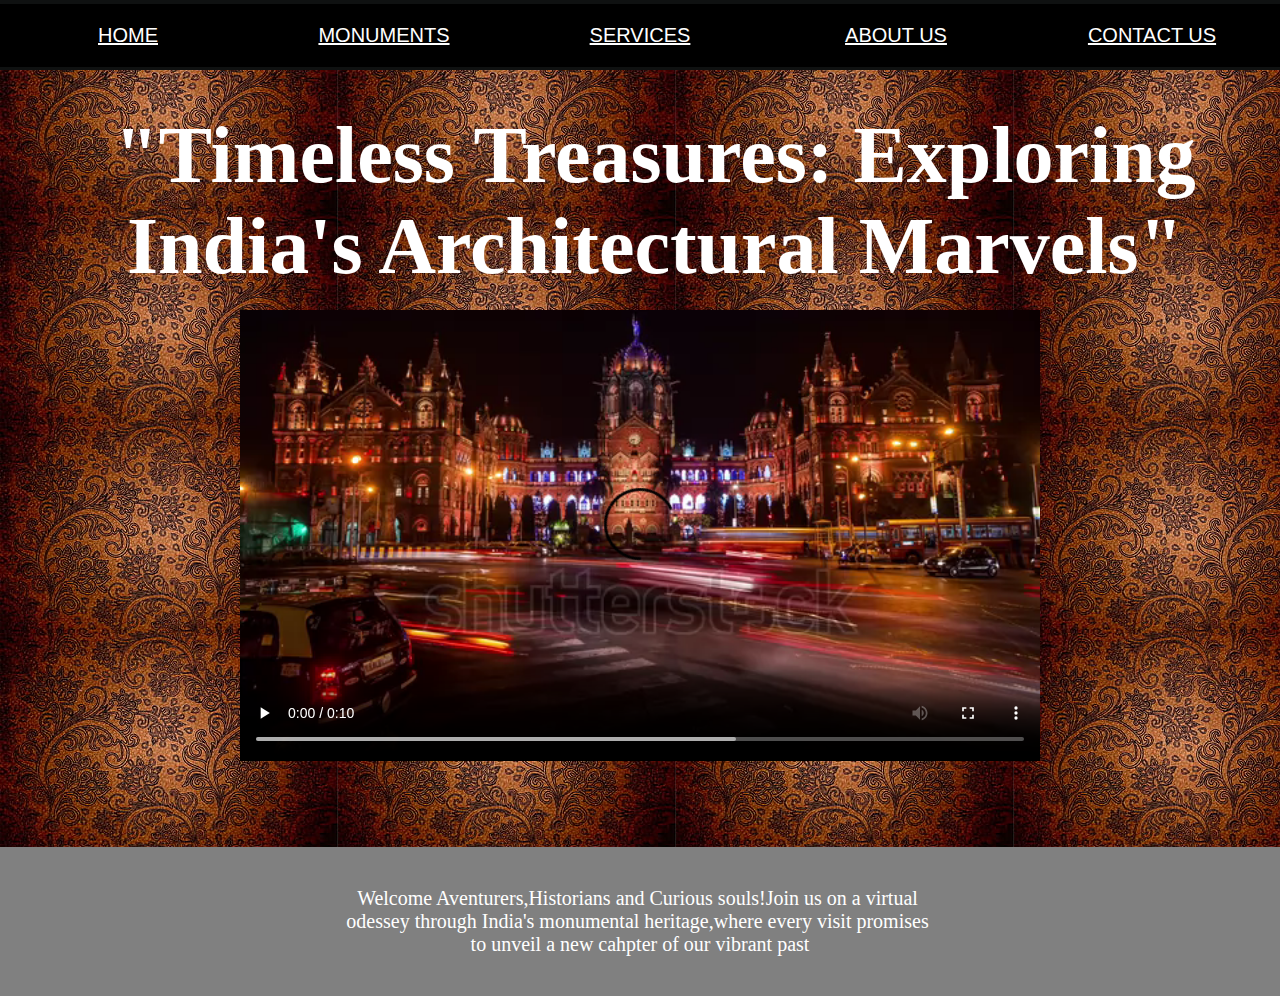
<file: index.html>
<!doctype html>
<html>
<head>
<title>indian monuments</title>
<link rel="stylesheet" href="style.css">
</head>
<body>
<header>
<div id="nav">
    <button class="k"><a href="index.html" id="new">HOME</a></button>
    <button><a href="taj.html" target=_blank id="new"> MONUMENTS</a></button>
    <button><a href="services.html" target=_blank id="new"> SERVICES</a></button>
    <button><a href="about.html" target=_blank id="new"> ABOUT US</a></button>
    <button><a href="contact.html" target=_blank  id="new"> CONTACT US</a></button>
</div>
</header>


<h1 style="text-align:center;">"Timeless Treasures: Exploring India's Architectural Marvels"</h1>



<br>
<div id="flex">
<video autoplay loop src="vid.webm" width="800" controls> </video>
</div>

<br>

<br>

<div id="content">
<pre>
Welcome Aventurers,Historians and Curious souls!Join us on a virtual 
odessey through India's monumental heritage,where every visit promises 
to unveil a new cahpter of our vibrant past</pre></div>



</body>
</html>
</file>
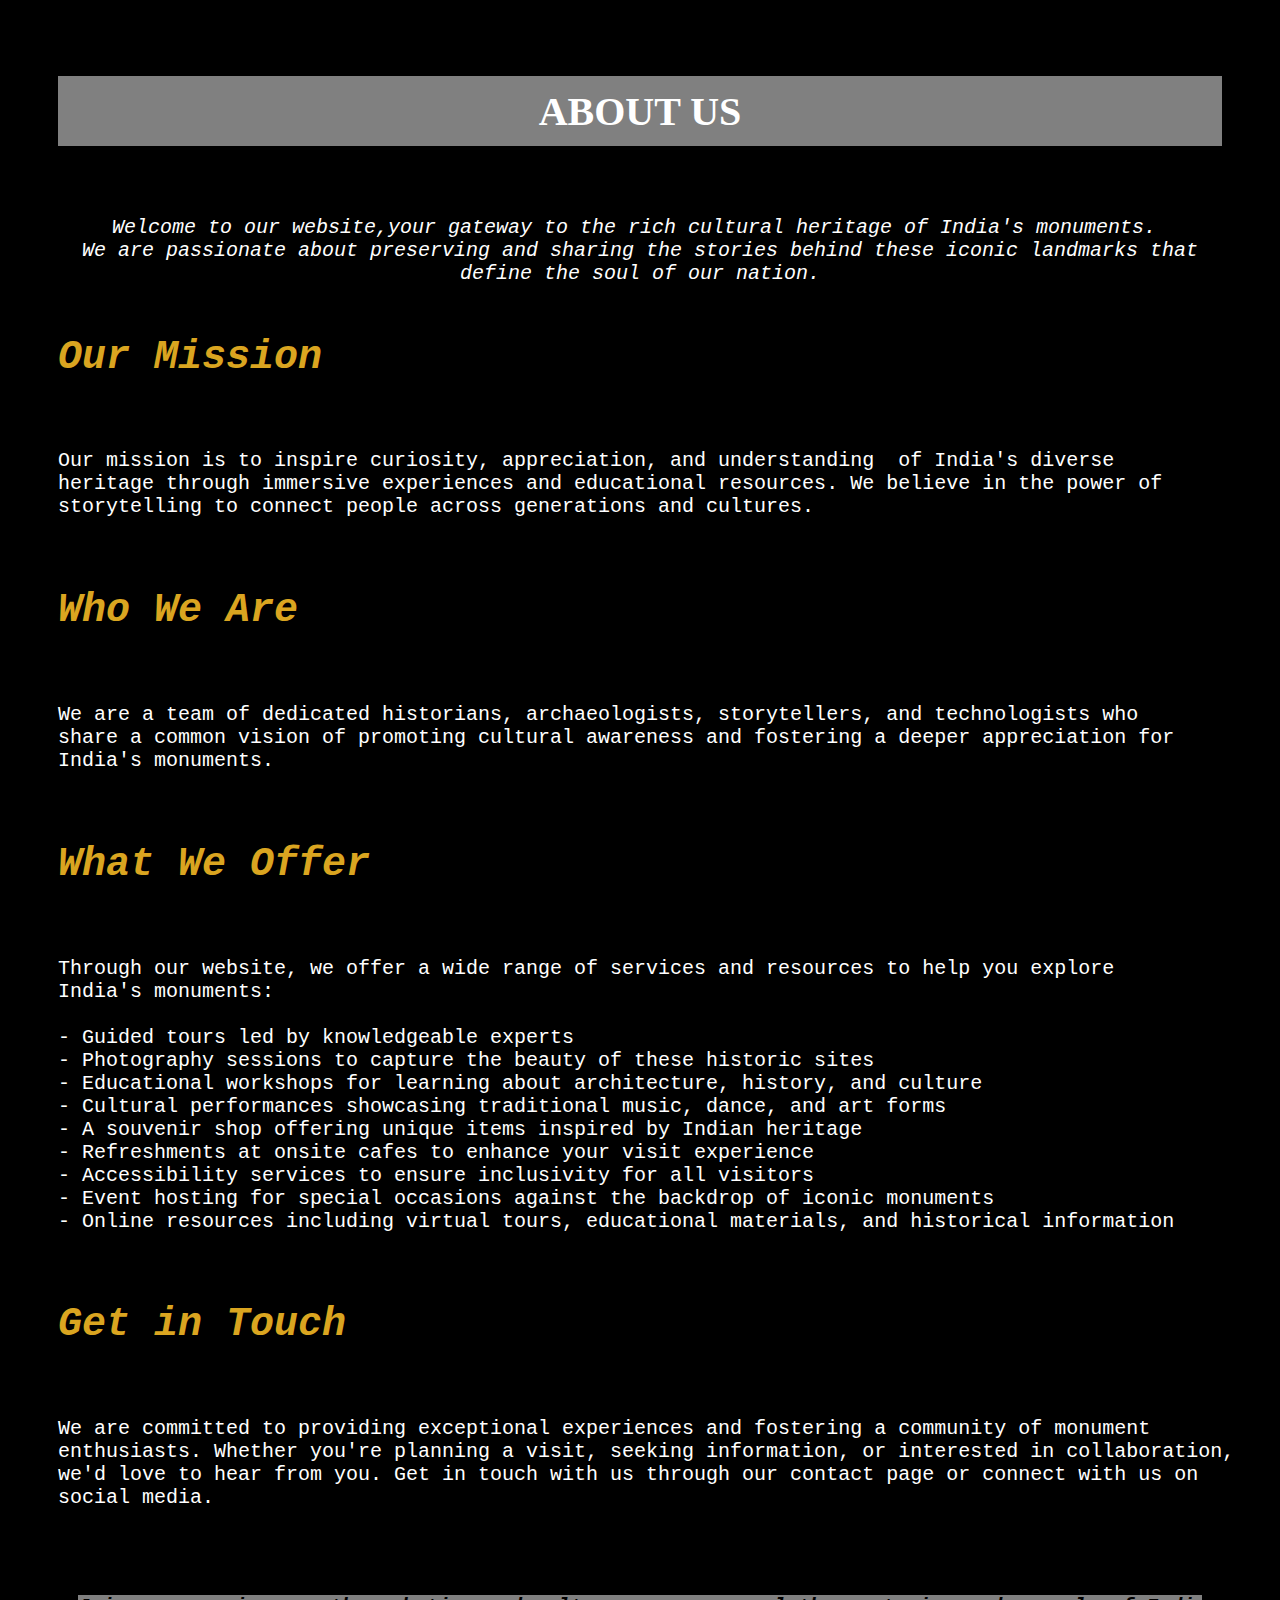
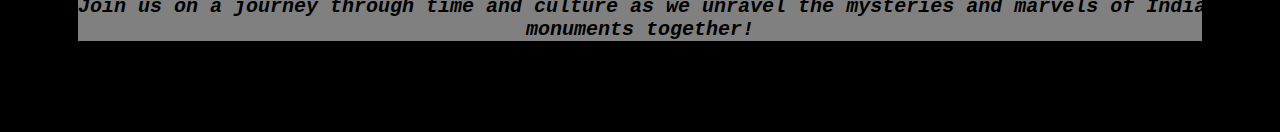
<file: about.html>
html>
<head>
<title>About us</title>
<link rel="stylesheet" href="ab.css">
</head>
<body>
<div id="new">
<h1 id="heading" style="color:white;"><center>ABOUT  US</center></h1>
<br>
<pre><center><i>Welcome to our website,your gateway to the rich cultural heritage of India's monuments. 
We are passionate about preserving and sharing the stories behind these iconic landmarks that
define the soul of our nation.</i></center>
<h1><i>Our Mission</i></h1>
<p>Our mission is to inspire curiosity, appreciation, and understanding  of India's diverse
heritage through immersive experiences and educational resources. We believe in the power of 
storytelling to connect people across generations and cultures.</p>
<h1><i>Who We Are</i></h1>
<p>We are a team of dedicated historians, archaeologists, storytellers, and technologists who 
share a common vision of promoting cultural awareness and fostering a deeper appreciation for
India's monuments.</p>
<h1><i>What We Offer</i></h1>
<p>Through our website, we offer a wide range of services and resources to help you explore 
India's monuments:

- Guided tours led by knowledgeable experts
- Photography sessions to capture the beauty of these historic sites
- Educational workshops for learning about architecture, history, and culture
- Cultural performances showcasing traditional music, dance, and art forms
- A souvenir shop offering unique items inspired by Indian heritage
- Refreshments at onsite cafes to enhance your visit experience
- Accessibility services to ensure inclusivity for all visitors
- Event hosting for special occasions against the backdrop of iconic monuments
- Online resources including virtual tours, educational materials, and historical information</p>
<h1><i>Get in Touch</i></h1>
<p>We are committed to providing exceptional experiences and fostering a community of monument 
enthusiasts. Whether you're planning a visit, seeking information, or interested in collaboration,
we'd love to hear from you. Get in touch with us through our contact page or connect with us on
social media.</p>
<footer>
<center id="cen" style="color:black;"><i><b>Join us on a journey through time and culture as we unravel the mysteries and marvels of India's
monuments together!</b></i></center></pre></div>
</footer>
</body>
</html>
</file>
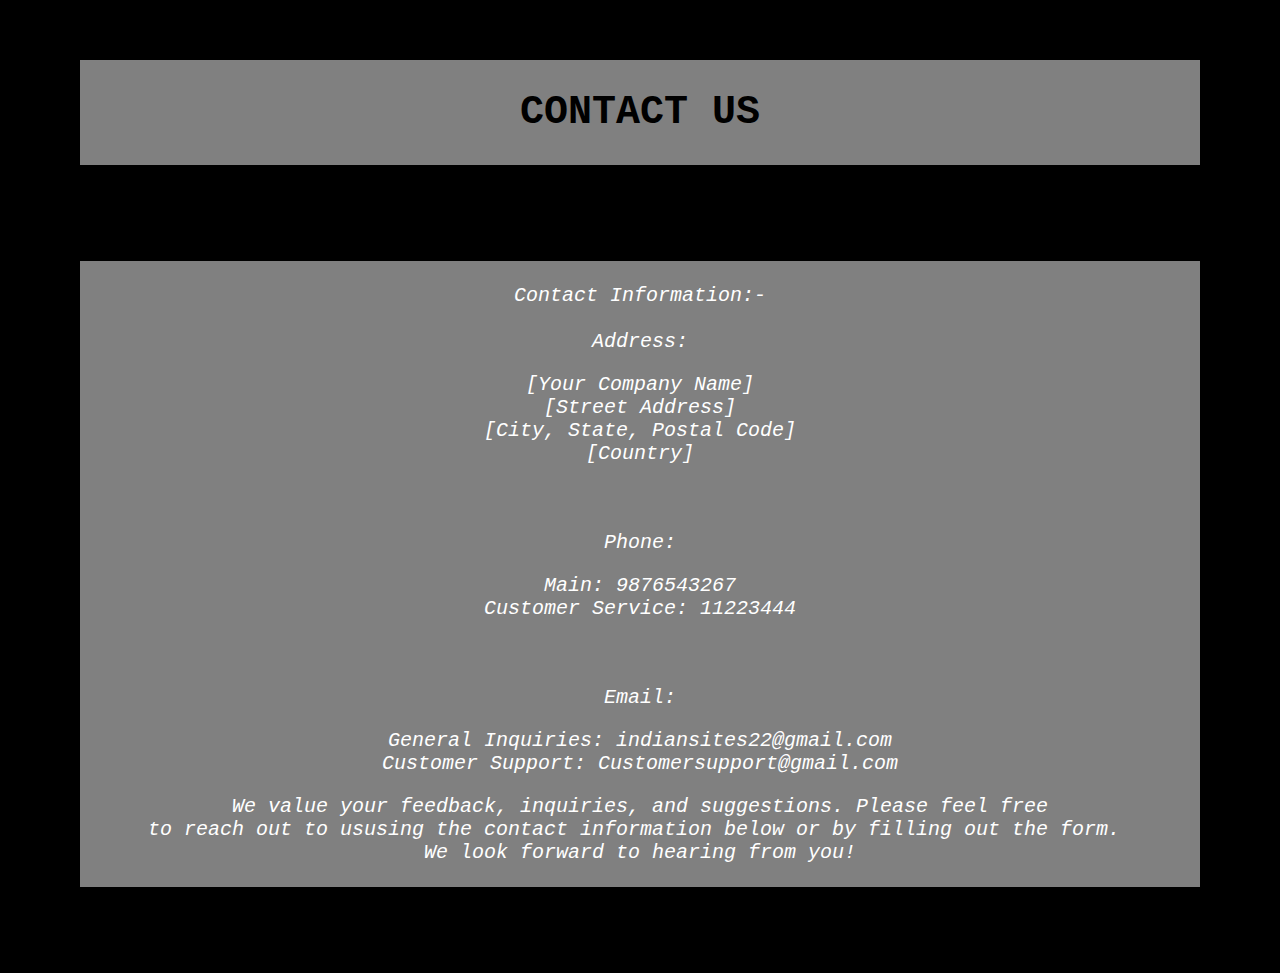
<file: contact.html>
<html>
<head>
<title>contact us</title>
<link rel="stylesheet" href="a.css">
</head>
<body>
<pre>
<h1 id="ps">CONTACT US</h1>


<div id="m">
<i id="p">Contact Information:-<i/>

<i id="p">Address:</i>
<p id="p">[Your Company Name]
[Street Address]
[City, State, Postal Code]
[Country]</p>

<i id="p">Phone:</i>
<p id="p">Main: 9876543267
Customer Service: 11223444</p>

<i id="p">Email:</i>
<p id="p">General Inquiries: indiansites22@gmail.com
Customer Support: Customersupport@gmail.com
<p id="p">We value your feedback, inquiries, and suggestions. Please feel free
to reach out to ususing the contact information below or by filling out the form. 
We look forward to hearing from you!<br><br></p></div></p></pre>

</body>
</html>
</file>
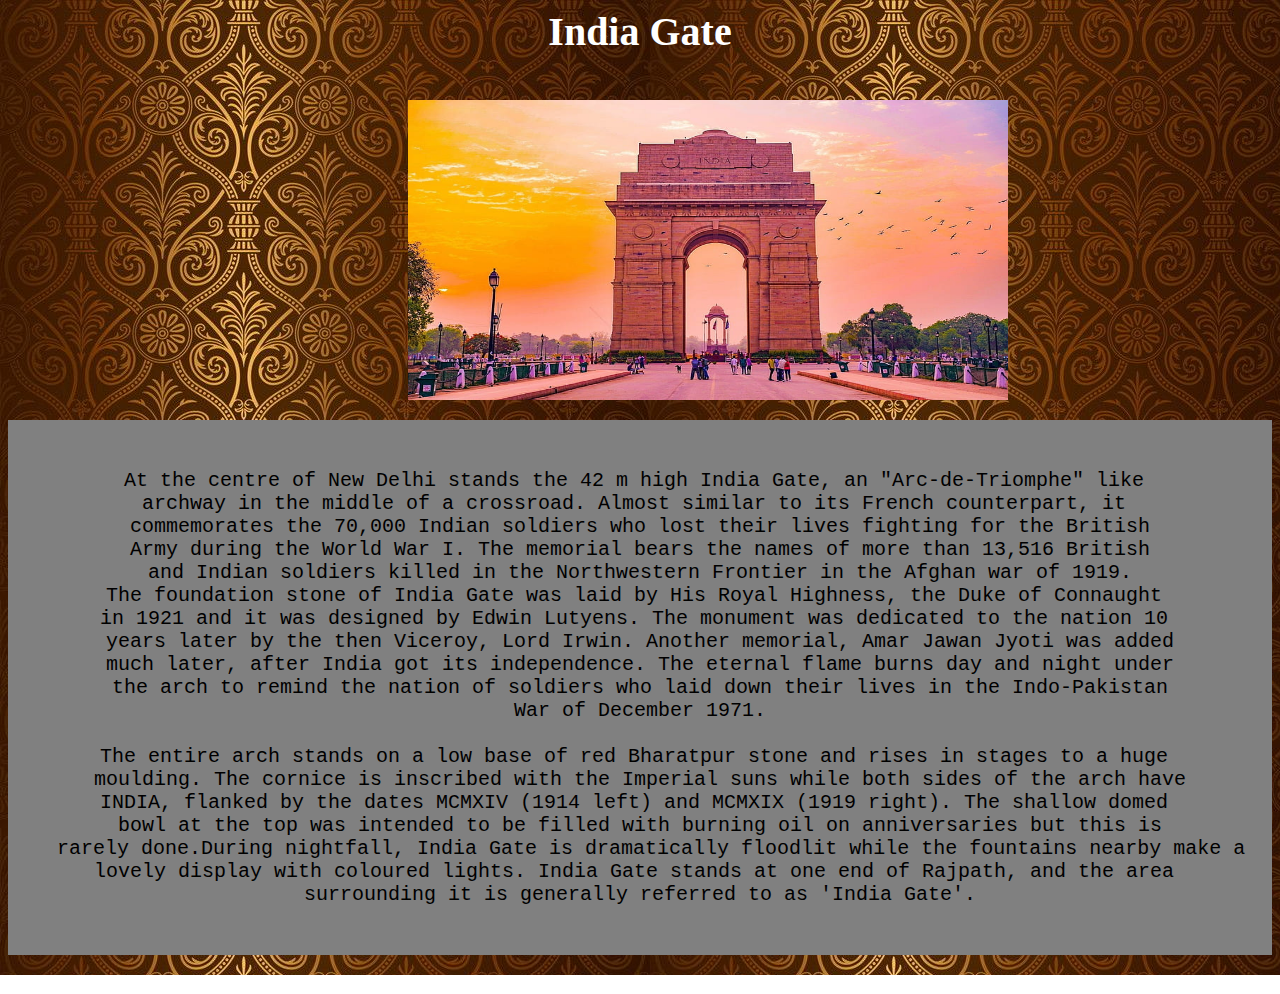
<file: ig.html>
<html>
<title>india gate</title>
<head>
<link rel="stylesheet" href="red2.css">
</head>
<body>
<h1>India Gate</h1>
<br>
<img src="ig2.jpg" width=600 height=300 style="margin-left:400px;">
<br>


<p><pre>At the centre of New Delhi stands the 42 m high India Gate, an "Arc-de-Triomphe" like 
archway in the middle of a crossroad. Almost similar to its French counterpart, it 
commemorates the 70,000 Indian soldiers who lost their lives fighting for the British
Army during the World War I. The memorial bears the names of more than 13,516 British
and Indian soldiers killed in the Northwestern Frontier in the Afghan war of 1919.
The foundation stone of India Gate was laid by His Royal Highness, the Duke of Connaught 
in 1921 and it was designed by Edwin Lutyens. The monument was dedicated to the nation 10 
years later by the then Viceroy, Lord Irwin. Another memorial, Amar Jawan Jyoti was added
much later, after India got its independence. The eternal flame burns day and night under
the arch to remind the nation of soldiers who laid down their lives in the Indo-Pakistan
War of December 1971.

The entire arch stands on a low base of red Bharatpur stone and rises in stages to a huge 
moulding. The cornice is inscribed with the Imperial suns while both sides of the arch have
INDIA, flanked by the dates MCMXIV (1914 left) and MCMXIX (1919 right). The shallow domed 
bowl at the top was intended to be filled with burning oil on anniversaries but this is
rarely done.During nightfall, India Gate is dramatically floodlit while the fountains nearby make a 
lovely display with coloured lights. India Gate stands at one end of Rajpath, and the area 
surrounding it is generally referred to as 'India Gate'.
</pre></p>
</body>
</html>
</file>
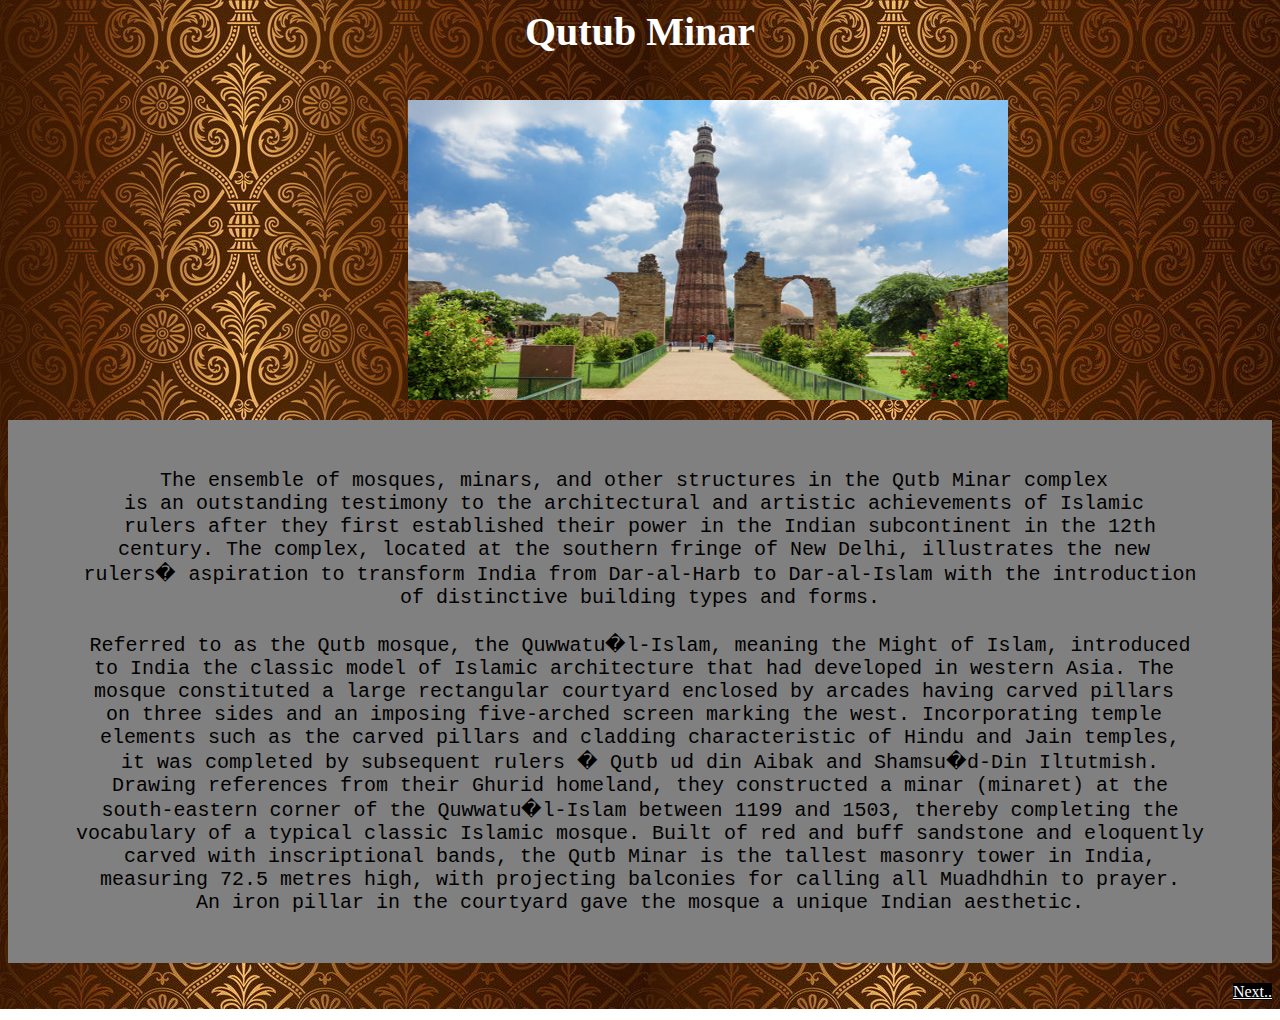
<file: qutub.html>
<html>
<title>qutub minar</title>
<head>
<link rel="stylesheet" href="red2.css">
</head>
<body>
<h1 style="text-align:center">Qutub Minar</h1>
<br>
<img src="m2.jpg" width=600 height=300 style="margin-left:400px;">
<br>


<p><pre>The ensemble of mosques, minars, and other structures in the Qutb Minar complex 
is an outstanding testimony to the architectural and artistic achievements of Islamic 
rulers after they first established their power in the Indian subcontinent in the 12th
century. The complex, located at the southern fringe of New Delhi, illustrates the new 
rulers� aspiration to transform India from Dar-al-Harb to Dar-al-Islam with the introduction
of distinctive building types and forms.

Referred to as the Qutb mosque, the Quwwatu�l-Islam, meaning the Might of Islam, introduced
to India the classic model of Islamic architecture that had developed in western Asia. The 
mosque constituted a large rectangular courtyard enclosed by arcades having carved pillars 
on three sides and an imposing five-arched screen marking the west. Incorporating temple 
elements such as the carved pillars and cladding characteristic of Hindu and Jain temples,
it was completed by subsequent rulers � Qutb ud din Aibak and Shamsu�d-Din Iltutmish.
Drawing references from their Ghurid homeland, they constructed a minar (minaret) at the
south-eastern corner of the Quwwatu�l-Islam between 1199 and 1503, thereby completing the
vocabulary of a typical classic Islamic mosque. Built of red and buff sandstone and eloquently
carved with inscriptional bands, the Qutb Minar is the tallest masonry tower in India,
measuring 72.5 metres high, with projecting balconies for calling all Muadhdhin to prayer.
An iron pillar in the courtyard gave the mosque a unique Indian aesthetic.</pre></p>

<div id="link">
<a href="ig.html" target=_blank id="first"> Next..</a>
</div>

</body>
</html>
</file>
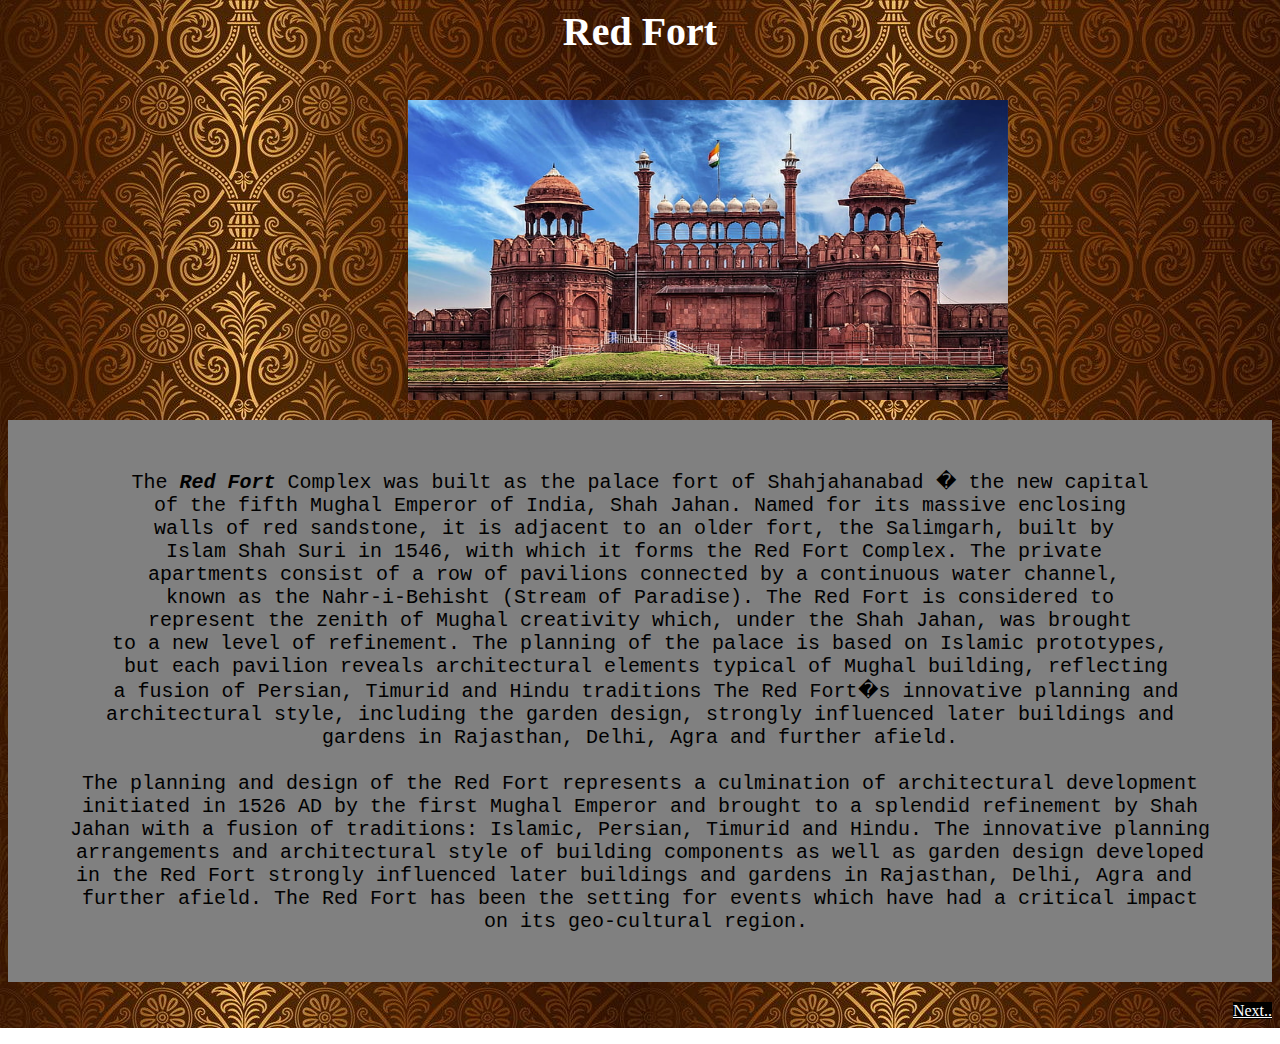
<file: redfort.html>
<html>
<head>
<title>red fort</title>
<link rel="stylesheet" href="red2.css">
</head>
<body>
<h1>Red Fort</h1>
<br>
<img src="redfort1.jpg" width=600 height=300 style="margin-left:400px;">
<br>


<p><pre>
The <i><b>Red Fort</b></i> Complex was built as the palace fort of Shahjahanabad � the new capital
 of the fifth Mughal Emperor of India, Shah Jahan. Named for its massive enclosing 
walls of red sandstone, it is adjacent to an older fort, the Salimgarh, built by 
Islam Shah Suri in 1546, with which it forms the Red Fort Complex. The private 
apartments consist of a row of pavilions connected by a continuous water channel, 
known as the Nahr-i-Behisht (Stream of Paradise). The Red Fort is considered to
 represent the zenith of Mughal creativity which, under the Shah Jahan, was brought 
to a new level of refinement. The planning of the palace is based on Islamic prototypes,
 but each pavilion reveals architectural elements typical of Mughal building, reflecting
 a fusion of Persian, Timurid and Hindu traditions The Red Fort�s innovative planning and
 architectural style, including the garden design, strongly influenced later buildings and 
gardens in Rajasthan, Delhi, Agra and further afield.

The planning and design of the Red Fort represents a culmination of architectural development
 initiated in 1526 AD by the first Mughal Emperor and brought to a splendid refinement by Shah 
Jahan with a fusion of traditions: Islamic, Persian, Timurid and Hindu. The innovative planning
 arrangements and architectural style of building components as well as garden design developed 
in the Red Fort strongly influenced later buildings and gardens in Rajasthan, Delhi, Agra and 
further afield. The Red Fort has been the setting for events which have had a critical impact
 on its geo-cultural region.</pre></p>

<div id="link">
<a href="qutub.html" target=_blank id="first"> Next..</a>
</div>

</body>
</html>
</file>
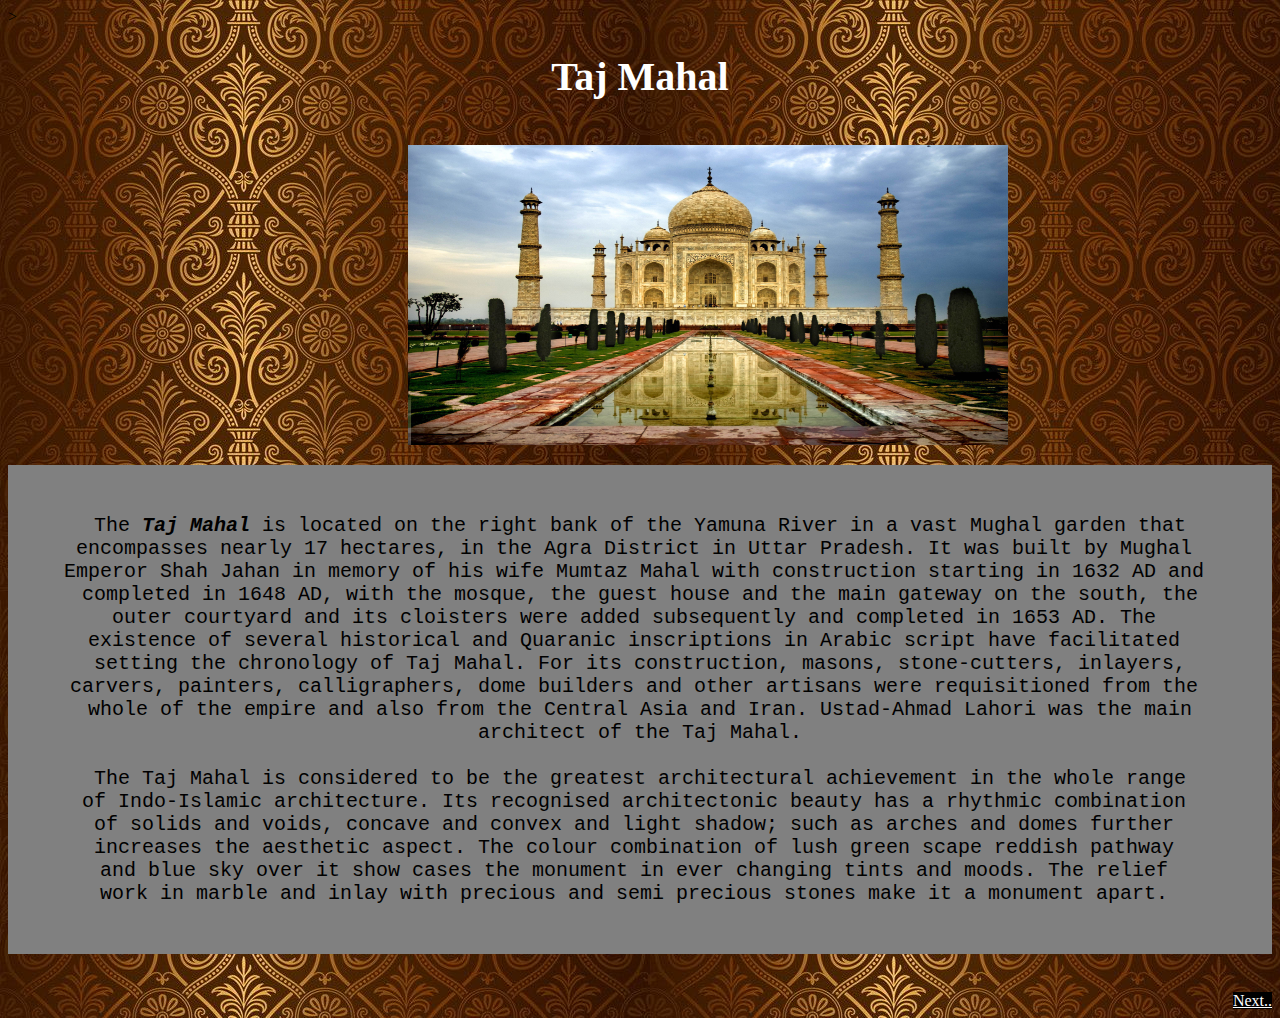
<file: taj.html>
<html>
<title>taj mahal</title>
<head>>
<link rel="stylesheet" href="taj.css">
</head>
<body>
<h1>Taj Mahal</h1>
<br>
<img src="mahal.jpg" width=600 height=300 style="margin-left:400px;">
<br>
<p><pre>The <i><b>Taj Mahal</b></i> is located on the right bank of the Yamuna River in a vast Mughal garden that
encompasses nearly 17 hectares, in the Agra District in Uttar Pradesh. It was built by Mughal 
Emperor Shah Jahan in memory of his wife Mumtaz Mahal with construction starting in 1632 AD and 
completed in 1648 AD, with the mosque, the guest house and the main gateway on the south, the
outer courtyard and its cloisters were added subsequently and completed in 1653 AD. The 
existence of several historical and Quaranic inscriptions in Arabic script have facilitated 
setting the chronology of Taj Mahal. For its construction, masons, stone-cutters, inlayers,
carvers, painters, calligraphers, dome builders and other artisans were requisitioned from the 
whole of the empire and also from the Central Asia and Iran. Ustad-Ahmad Lahori was the main
architect of the Taj Mahal.

The Taj Mahal is considered to be the greatest architectural achievement in the whole range
of Indo-Islamic architecture. Its recognised architectonic beauty has a rhythmic combination 
of solids and voids, concave and convex and light shadow; such as arches and domes further 
increases the aesthetic aspect. The colour combination of lush green scape reddish pathway 
and blue sky over it show cases the monument in ever changing tints and moods. The relief 
work in marble and inlay with precious and semi precious stones make it a monument apart. </pre></p>
<br>


<div id="link">
<a href="redfort.html" target=_blank id="first"> Next..</a>
</div>








</body>
</html>
</file>
<file: style.css>
*{
padding:0;
margin:0;

}
#nav{
height:70px;
width: 100%;
background-color:#0f1111;
display:flex;
justify-content:space-between;
align-items:center;
color:white;
font-size:20px;
}

button{
text-align: center;
background-color:black;
border:none;
width:300px;
cursor:pointer;
}
button:hover{
background-color:goldenrod;
}

#content{
text-align:center;
font-size:20px;
color:white;

}

#new{
padding:20px;
display:flex;
flex:wrap;
color:white;
font-size:20px;
justify-content:center;
align-items: center;

}

body{
background-image:url("h2.jpg");
}

#pic{
margin-left:50px;
justify-content:center;

}

h1{
color:white;
font-family:momospace;
margin-top:40px;
margin-left:30px;
font-size:80px;
}

#flex{
display:flex;
flex:wrap;
flex-direction:row;
justify-content:center;
margin-top:0px;

}

pre{
font-family:cursive;
background-color:gray;
margin-top:50px;
padding:40px;
}

#first{
color:white;
background-color:black;
}

#link{
text-align:right;
}
</file>
<file: ab.css>
body{
background-color:black;
}

#new{
color:white;
font-size:20px;
margin:50px;
}



p{
padding:0px;
}

.overlay{
text-align:center;

}

h1{
color:goldenrod;
}

#cen{
background-color:gray;
margin:20px;
}

#heading{
display:flex;
justify-content:center;
align-items:center;
background-color:gray;
width:auto;
height:70px;

}
</file>
<file: a.css>
body{
background-color:black;
margin:20px;
}

#p {
color:white;

}

#m{
background-color:gray;
text-align:center;
}
#ps{
display:flex;
background-color:gray;
justify-content:center;
align-items:center;
}

h1{
padding:30px;
}

pre{
margin:60px;
font-size:20px;
}
</file>
<file: red2.css>
body{
background-image:url("taj1.jpg");
}

h1{
color:white;
font-size:40px;
text-align:center;
}


pre{
text-align:center;
color=white;
background-color:gray;
padding:49px;
font-size:20px;
}

#first{
color:white;
background-color:black;
}

#link{
text-align:right;
}
</file>
<file: taj.css>
body{
background-image:url("taj1.jpg");
}

h1{
text-align:center;
font-size:40px;
color:white;
}

pre{
text-align:center;
color=white;
background-color:gray;
padding:49px;
font-size:20px;
}

#first{
color:white;
background-color:black;
}

#link{
text-align:right;
}
</file>
